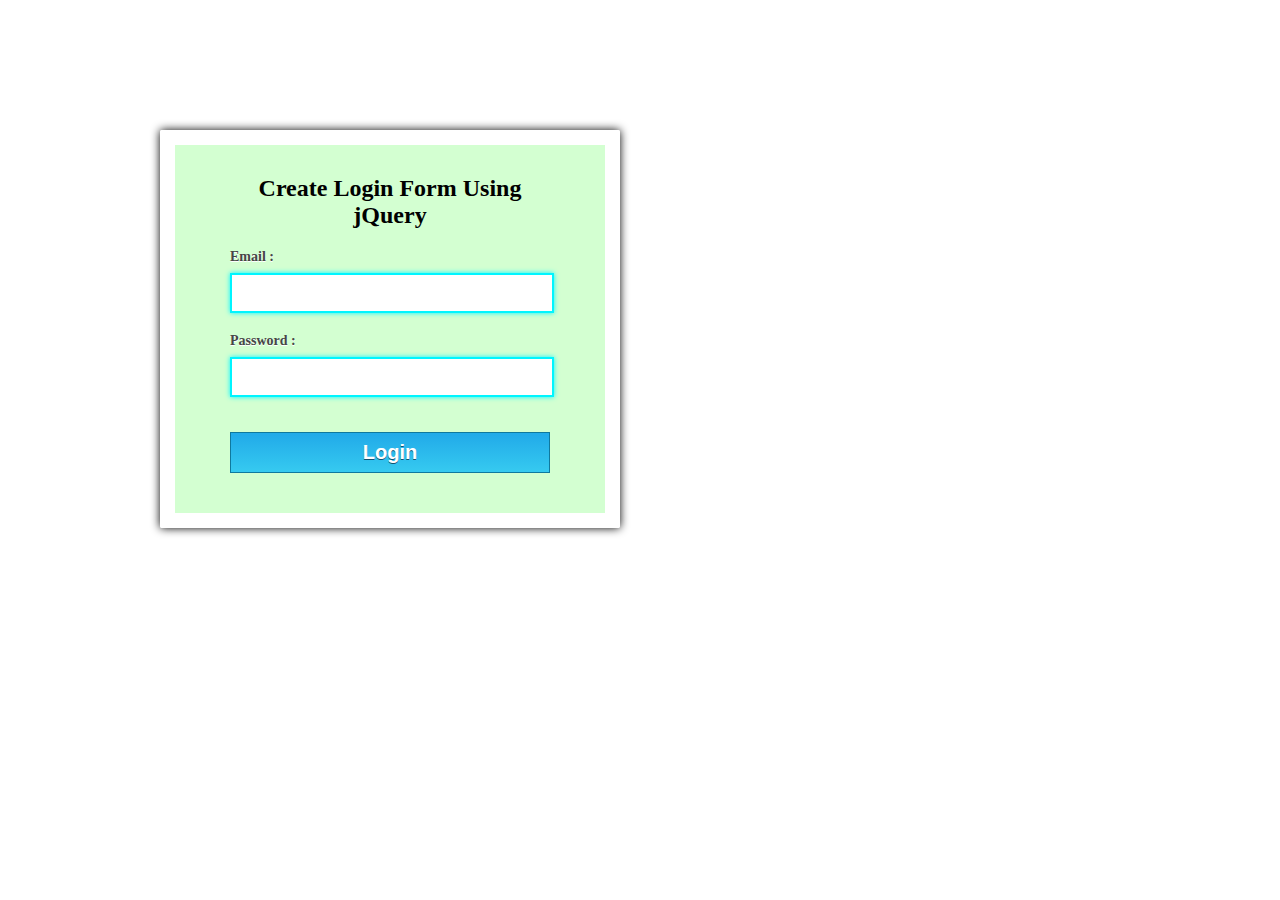
<file: JQUERY_WORKSHOP/html/login.html>
<!DOCTYPE html>
<html lang="en">
    <head>
        <meta charset="UTF-8">
        <meta http-equiv="X-UA-Compatible" content="IE-edge">
        <meta name="viewport" content="width=device-width", initial-scale=1.0">
        <title>jQuery Workshop Login Form</title>
        <link rel="stylesheet" href="../css/loginstyle.css">
        <script src="../js/jquery-3.6.0.js"></script>
        <script src="../js/login.js"></script>
    </head>
    <body>

       <div class="container">
       <div class="main">
       <form class="form" method="post" action="registration.html">
       <h2>Create Login Form Using jQuery</h2>
       <label>Email :</label>
       <input type="text" name="demail" id="email">
       <label>Password :</label>
       <input type="password" name="password" id="password">
        <input type="button" name="login" id="login" value="Login">
    </form>
    </div>
    </div> 






















     <!-- <div class="login-page">
        <div class="form">
            <form class="register-form">
                <input type="text" placeholder="User name"/>
                <input type="text" placeholder="Password"/>
                <input type="text" placeholder="Email id"/>
                <button>Register</button>
                <p class="message">Already Registered ? <a href="#">Login</a>
                </p>
               </form>

               <form class="login-form">
               <input type="text" placeholder="User Name"/>
               <input type="password" placeholder="Password"/>
               <button>Login</button>
               <p class="message">Not Registered? <a href="#">Register</p>
               </form>
        </div>
        </div>
 -->











        <script>
            $('.message a').click(function(){
            $('form').animate({height: "toggle", opacity: "toggle"}, "slow");

            });
        </script>






















    </body>
</html>
</file>
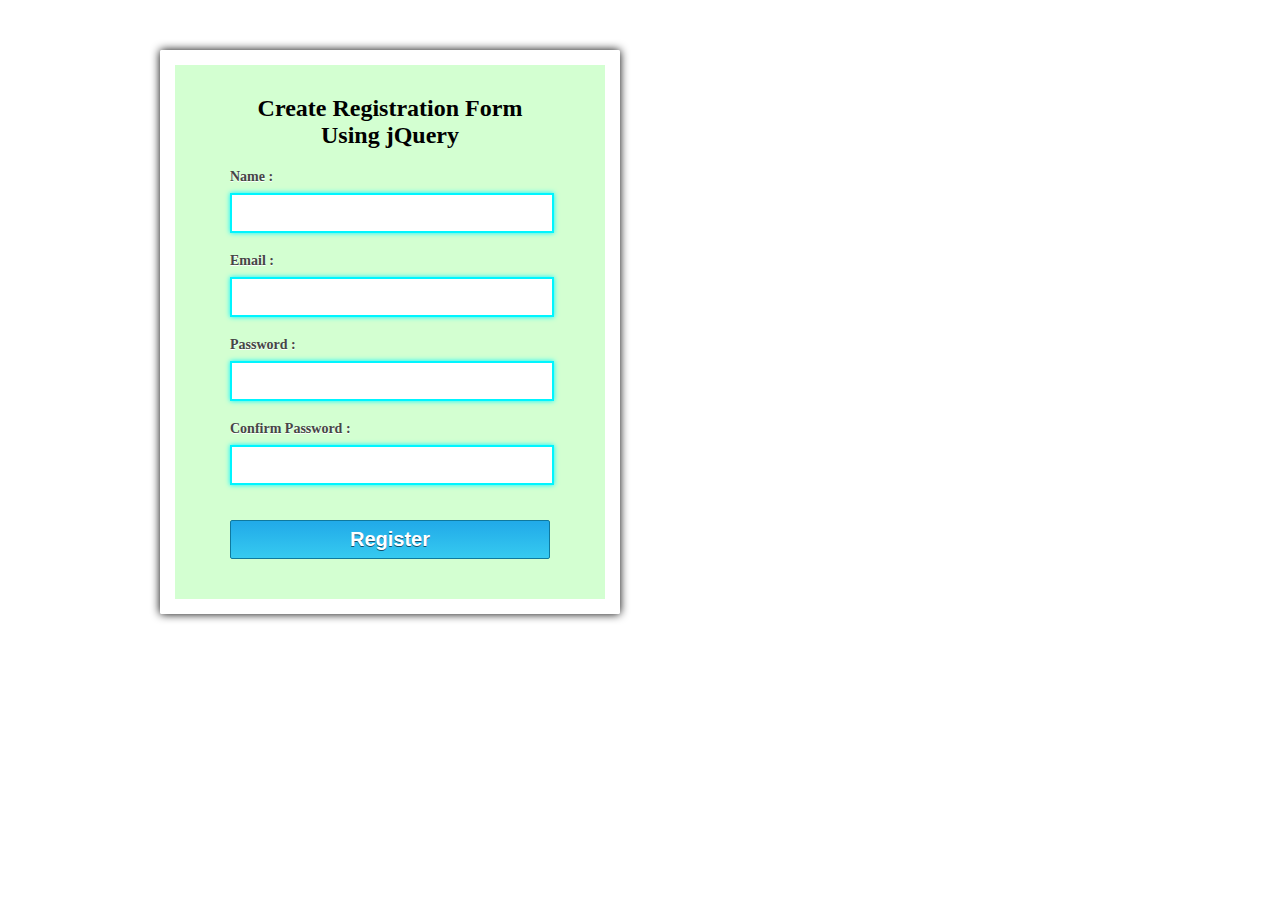
<file: JQUERY_WORKSHOP/html/registration.html>
<!DOCTYPE html>
<html lang="en">
    <head>
        <meta charset="UTF-8">
        <meta http-equiv="X-UA-Compatible" content="IE-edge">
        <meta name="viewport" content="width=device-width", initial-scale=1.0">
        <title>jQuery Workshop Login Form</title>
        <!-- <link rel="stylesheet" href="../css/loginstyle.css"> -->
        <link rel="stylesheet" href="../css/registrationstyle.css">
        <script src="../js/jquery-3.6.0.js"></script>
        <!-- <script src="../js/login.js"></script> -->
         <script src="../js/registration.js"></script>

    </head>

    <body>

    <div class="container">
    <div class="main">
    <form class="form" method="post" action="#">
    <h2>Create Registration Form Using jQuery</h2>
    <label>Name :</label>
    <input type="text" name="dname" id="name">
    <label>Email :</label>
    <input type="text" name="demail" id="email">
    <label>Password :</label>
    <input type="password" name="password" id="password">
    <label>Confirm Password :</label>
    <input type="password" name="cpassword" id="cpassword">
    <input type="button" name="register" id="register" value="Register">
    </form>
    </div>

    </div>
    </body>
</html>
</file>
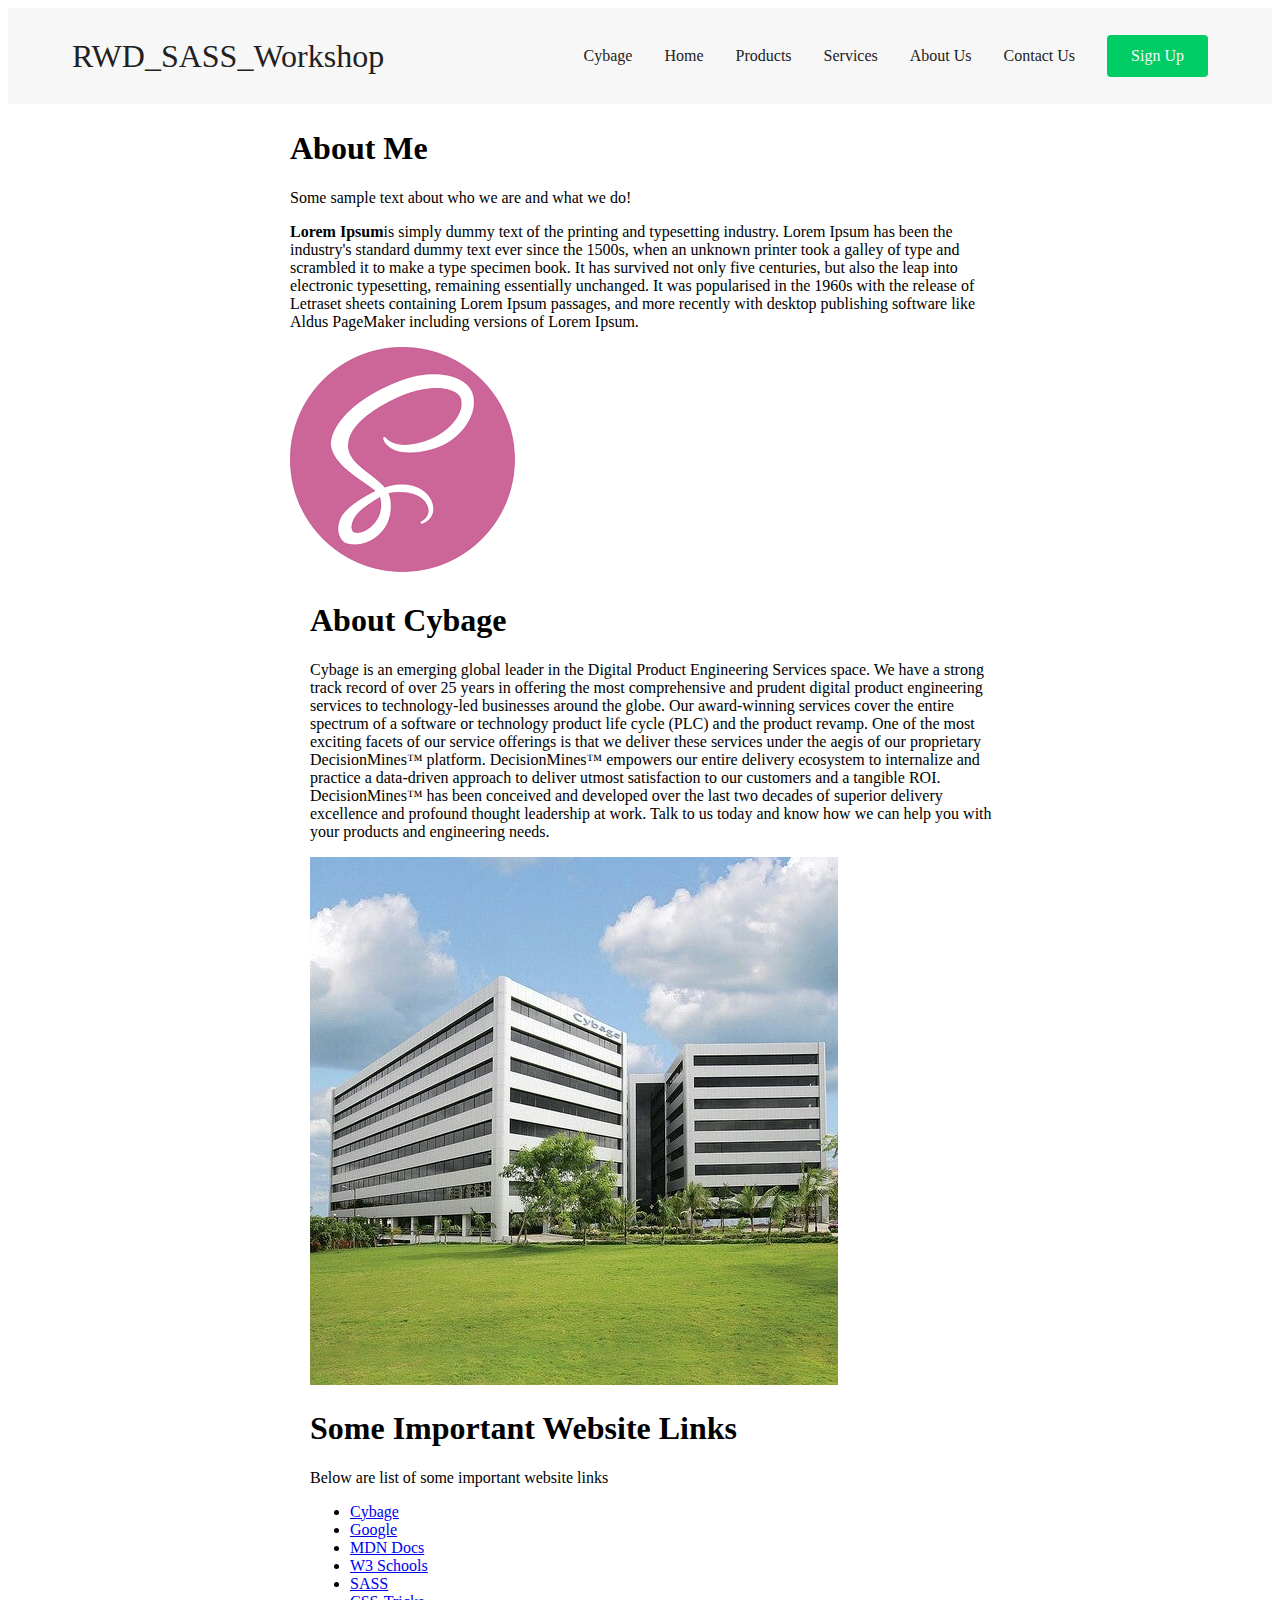
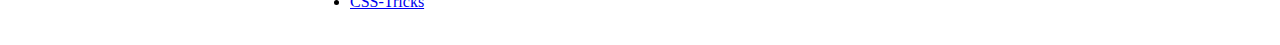
<file: RWD_SCSS_Workshop/html/demoLayout.html>
<!DOCTYPE html>
<html lang="en">

<head>
    <meta charset="UTF-8">
    <meta http-equiv="X-UA-Compatible" content="IE=edge">
    <meta name="viewport" content="width=device-width, initial-scale=1.0">
    <title>RWD_SCSS_WORKSHOP</title>
    <link rel="stylesheet" href="../css/styles.css">
    <link
      rel="stylesheet"
      href="https://use.fontawesome.com/releases/v5.15.1/css/all.css"
      integrity="sha384-vp86vTRFVJgpjF9jiIGPEEqYqlDwgyBgEF109VFjmqGmIY/Y4HV4d3Gp2irVfcrp"
      crossorigin="anonymous"
    />
    <!--script src="../js/.js"></script -->
</head>

<body>
      <!-- Navbar Section -->
    <nav class="navbar">
      <a href="/" class="navbar__logo">RWD_SASS_Workshop</a>
      <div class="navbar__bars"><i class="fas fa-bars"></i></div>
      <div class="navbar__menu">
        <a href="/" class="navbar__menu--links">Cybage</a>
        <a href="/" class="navbar__menu--links">Home</a>
        <a href="/" class="navbar__menu--links">Products</a>
        <a href="/" class="navbar__menu--links">Services</a>
        <a href="/" class="navbar__menu--links">About Us</a>
        <a href="/" class="navbar__menu--links">Contact Us</a>
        <a href="/" class="navbar__menu--links" id="button">Sign Up</a>
      </div>
    </nav>

    <!-- Content Section -->
    <div class="wrapper">
    <div class="about_me">
      <div class="about_me__container">
        <div class="about_me__container--left">
          <h1>About Me</h1>
          <p>Some sample text about who we are and what we do!</p>
          <p><strong>Lorem Ipsum</strong>is simply dummy text of the printing and typesetting industry. Lorem Ipsum has been the industry's standard dummy text ever since the 1500s, when an unknown printer took a galley of type and scrambled it to make a type specimen book. It has survived not only five centuries, but also the leap into electronic typesetting, remaining essentially unchanged. It was popularised in the 1960s with the release of Letraset sheets containing Lorem Ipsum passages, and more recently with desktop publishing software like Aldus PageMaker including versions of Lorem Ipsum.</p>
          </div>
        <div class="about_me__container--right">
          <img
            src="../resources/sassimg.png"
            alt="Image not found"
            class="about_me__container--img"
          />
        </div>
      </div>
    </div>



    <div class="wrapper">
    <div class="about_cybage">
      <div class="about_cybage__container">
        <div class="about_cybage__container--left">
          <h1>About Cybage</h1>
          <p>Cybage is an emerging global leader in the Digital Product Engineering Services space. We have a strong track record of over 25 years in offering the most comprehensive and prudent digital product engineering services to technology-led businesses around the globe. Our award-winning services cover the entire spectrum of a software or technology product life cycle (PLC) and the product revamp.

One of the most exciting facets of our service offerings is that we deliver these services under the aegis of our proprietary DecisionMines™ platform. DecisionMines™ empowers our entire delivery ecosystem to internalize and practice a data-driven approach to deliver utmost satisfaction to our customers and a tangible ROI. DecisionMines™ has been conceived and developed over the last two decades of superior delivery excellence and profound thought leadership at work.

Talk to us today and know how we can help you with your products and engineering needs.</p>

          </div>
        <div class="about_cybage__container--right">
          <img
            src="../resources/cybage.jpg"
            alt="Image not found"
            class="about_cybage__container--img"
          />
        </div>
      </div>
    </div>



    <div class="links">
      <div class="links__container">
        <div class="links__container--left">
          <h1>Some Important Website Links</h1>
          <p>Below are list of some important website links</p>
          <ul>
              <li><a href="https://www.cybage.com/">Cybage</a>
              <li><a href="https://www.google.com/">Google</a>
              <li><a href="https://developer.mozilla.org/en-US/">MDN Docs</a>
              <li><a href="https://www.w3schools.com/">W3 Schools</a>
              <li><a href="https://sass-lang.com/">SASS</a>
              <li><a href="https://css-tricks.com/">CSS-Tricks</a>
          </div>
        </div>
    </div>
    </div>

</body>
</html>
</file>
<file: JQUERY_WORKSHOP/css/loginstyle.css>
h2{
text-align: center;
font-size: 24px;
}
hr{
margin-bottom: 30px;
}
div.container{
width: 960px;
height: 610px;
margin:50px auto;
font-family: 'Droid Serif', serif;
position:relative;
}
div.main{
width: 320px;
margin-top: 80px;
float:left;
padding: 10px 55px 40px;
background-color: rgba(187, 255, 184, 0.65);
border: 15px solid white;
box-shadow: 0 0 10px;
border-radius: 2px;
font-size: 13px;
}
input[type=text],[type=password] {
width: 97.7%;
height: 34px;
padding-left: 5px;
margin-bottom: 20px;
margin-top: 8px;
box-shadow: 0 0 5px #00F5FF;
border: 2px solid #00F5FF;
color: #4f4f4f;
font-size: 16px;
}
label{
color: #464646;
text-shadow: 0 1px 0 #fff;
font-size: 14px;
font-weight: bold;
}
#login {
width: 100%;
background: linear-gradient(#22abe9 5%, #36caf0 100%);
border: 1px solid #0F799E;
font-size: 20px;
margin-top: 15px;
padding: 8px;
font-weight: bold;
cursor: pointer;
color: white;
text-shadow: 0px 1px 0px #13506D;
}
#login:hover{
background: linear-gradient(#36caf0 5%, #22abe9 100%);
}





/*
.login-page{
    width: 360px;
    padding: 10% 0 0;
    margin: auto;
}

.form{
    position: relative;
    z-index: 1;
    background: #ffffff;
    max-width: 360px;
    margin: 0 auto 100px;
    padding: 45px;
    text-align: center;
}

.form input{
    font-family: "Roboto", sans-serif;
    outline: 1;
    background: #f2f2f2;
    width: 100%;
    border: 0;
    margin: 0 0 15px;
    padding: 15px;
    box-sizing: border-box;
    font-size: 14px;
}


.form button{
    font-family: "Roboto", sans-serif;
    text-transform: uppercase;
    outline: 0;
    background: #4CAF50;
    width: 100%;
    border: 0;
    padding: 15px;
    color: #FFFFFF;
    font-size: 14px;
    cursor: pointer;
}


.form button:hover, .form button:active{
    background: #43A047;
}

.form .message{
    margin: 15px 0 0;
    color: aliceblue;
    font-size: 12px;
}

.form .message a{
    color: #4CAF50;
    text-decoration: none;

}

.form .register-form{
    display: none;
}
*/
</file>
<file: JQUERY_WORKSHOP/css/registrationstyle.css>
h2{
text-align: center;
font-size: 24px;
}
hr{
margin-bottom: 30px;
}
div.container{
width: 960px;
height: 610px;
margin:50px auto;
font-family: 'Droid Serif', serif;
position:relative;
}
div.main{
width: 320px;
float:left;
padding: 10px 55px 40px;
background-color: rgba(187, 255, 184, 0.65);
border: 15px solid white;
box-shadow: 0 0 10px;
border-radius: 2px;
font-size: 13px;
}
input[type=text],[type=password] {
width: 97.7%;
height: 34px;
padding-left: 5px;
margin-bottom: 20px;
margin-top: 8px;
box-shadow: 0 0 5px #00F5FF;
border: 2px solid #00F5FF;
color: #4f4f4f;
font-size: 16px;
}
label{
color: #464646;
text-shadow: 0 1px 0 #fff;
font-size: 14px;
font-weight: bold;
}
#register {
font-size: 20px;
margin-top: 15px;
background: linear-gradient(#22abe9 5%, #36caf0 100%);
border: 1px solid #0F799E;
padding: 7px 35px;
color: white;
text-shadow: 0px 1px 0px #13506D;
font-weight: bold;
border-radius: 2px;
cursor: pointer;
width: 100%;
}
#register:hover{
background: linear-gradient(#36caf0 5%, #22abe9 100%);
}
</file>
<file: RWD_SCSS_Workshop/css/styles.css>
/*Mobile first approach

@mixin mobile {
  @media screen and (min-width: 767px) {
    @content;
  }
}

@mixin desktop {
  @media screen and (min-width: 979px) {
    @content;
  }
}

@mixin tablet {
  @media screen and (min-width: 767px) {
    @content;
  }
}

*/
/*Mobile first approach

@mixin mobile {
  @media screen and (min-width: 767px) {
    @content;
  }
}

@mixin desktop {
  @media screen and (min-width: 979px) {
    @content;
  }
}

@mixin tablet {
  @media screen and (min-width: 767px) {
    @content;
  }
}

*/
.navbar__logo, .navbar__menu, .navbar__menu--links {
  display: -webkit-box;
  display: -ms-flexbox;
  display: flex;
  -webkit-box-align: center;
      -ms-flex-align: center;
          align-items: center;
}

.navbar {
  background: #f7f7f7;
  height: 80px;
  display: -webkit-box;
  display: -ms-flexbox;
  display: flex;
  -webkit-box-pack: justify;
      -ms-flex-pack: justify;
          justify-content: space-between;
  padding: 0.5rem calc((100vw - 1200px) / 2);
  z-index: 10;
  position: relative;
}

.navbar__logo {
  color: #222121;
  cursor: pointer;
  text-decoration: none;
  font-size: 2rem;
  margin-left: 24px;
}

.navbar__bars {
  opacity: 0;
}

@media screen and (max-width: 768px) {
  .navbar__bars {
    color: #222121;
    opacity: 1;
    position: absolute;
    top: 22px;
    right: 20px;
    font-size: 2rem;
  }
}

.navbar__menu {
  list-style: none;
  text-align: center;
  margin-right: 24px;
}

@media screen and (max-width: 768px) {
  .navbar__menu {
    display: none;
  }
}

.navbar__menu--links {
  color: #222121;
  -webkit-box-pack: center;
      -ms-flex-pack: center;
          justify-content: center;
  text-decoration: none;
  padding: 0 1rem;
}

.navbar__menu--links:hover {
  color: #00cc66;
  -webkit-transition: all 0.3s ease;
  transition: all 0.3s ease;
}

.navbar__menu #button {
  padding: 12px 24px;
  border: none;
  outline: none;
  border-radius: 4px;
  background: #00cc66;
  margin-left: 16px;
  color: #f7f7f7;
}

.navbar__menu #button:hover {
  background: #fb4b4e;
  -webkit-transition: all 0.3s ease;
  transition: all 0.3s ease;
}

.wrapper {
  background: #fff;
  margin: 0 auto;
  padding: 5px 20px;
  width: 700px;
}

#about_me__container--left {
  width: auto;
  float: left;
}

#links__container--left {
  width: auto;
  float: left;
}
/*# sourceMappingURL=styles.css.map */
</file>
